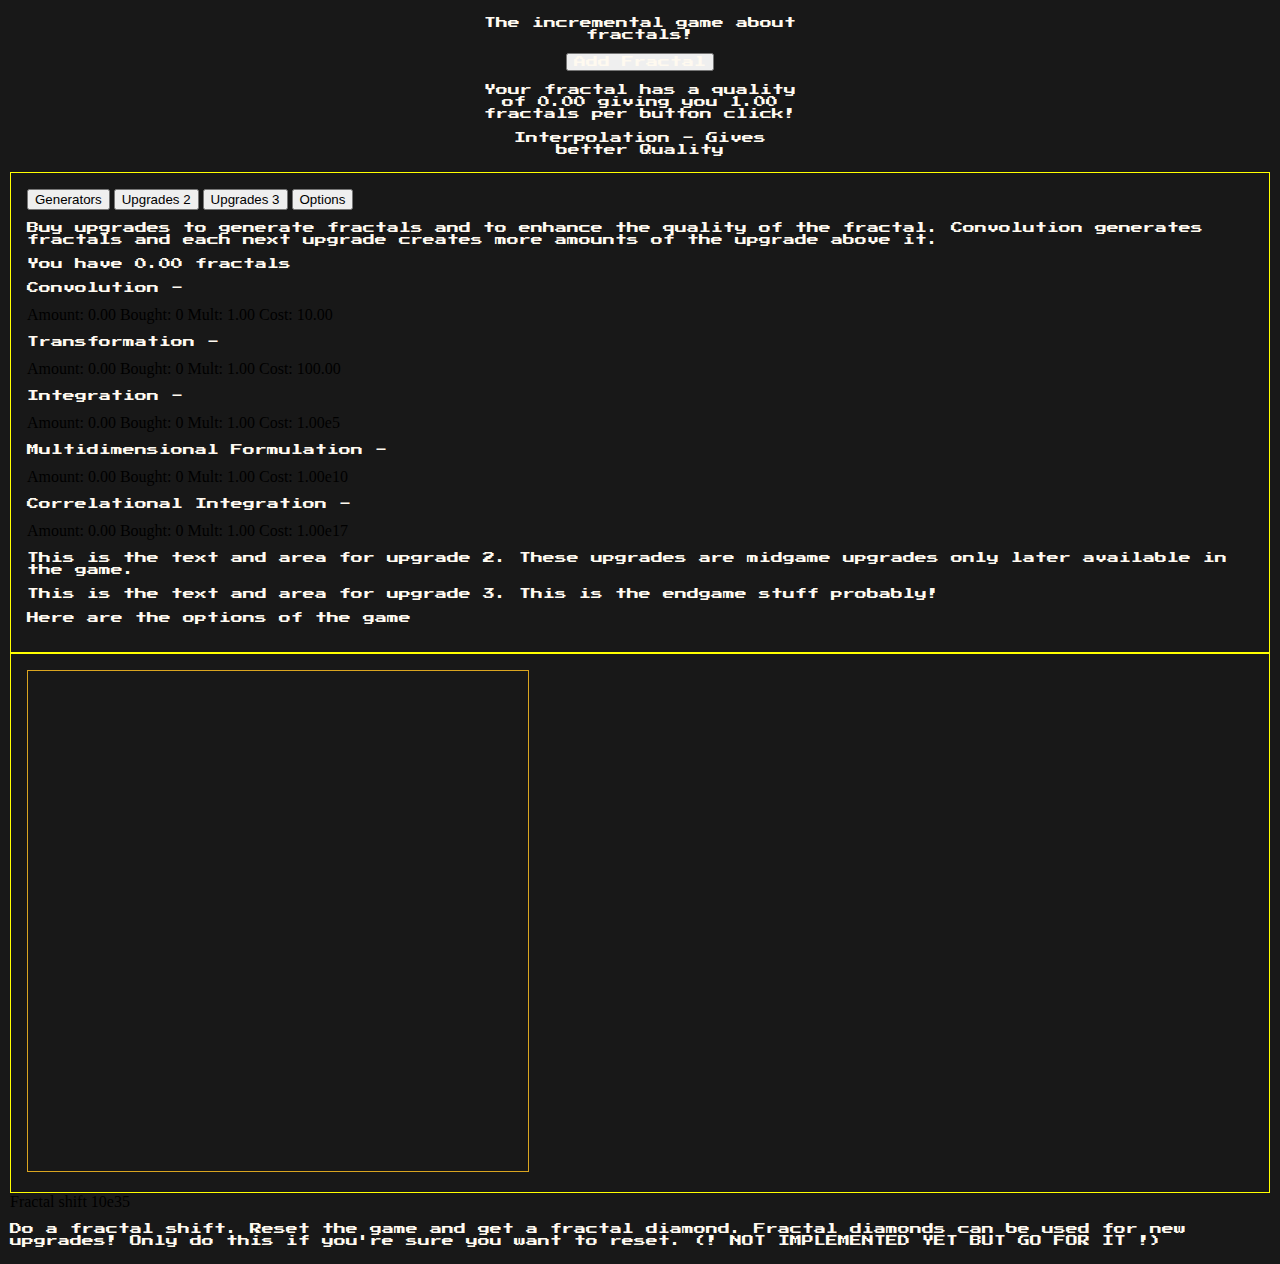
<file: index.html>
<!DOCTYPE html>
<html>
  <head>
    <link
      href="https://cdn.jsdelivr.net/npm/bootstrap@5.0.0-beta2/dist/css/bootstrap.min.css"
      rel="stylesheet"
      integrity="sha384-BmbxuPwQa2lc/FVzBcNJ7UAyJxM6wuqIj61tLrc4wSX0szH/Ev+nYRRuWlolflfl"
      crossorigin="anonymous"
    />
    <link rel="preconnect" href="https://fonts.gstatic.com" />
    <link
      href="https://fonts.googleapis.com/css2?family=Libre+Barcode+39+Text&family=Press+Start+2P&display=swap"
      rel="stylesheet"
    />
    <link rel="stylesheet" href="css/styles.css" />

    <title>Fractemental 0.2.2</title>
  </head>
  <body>
    <div id="app">
      <div class="centerClr">
        <p class="font mt-4 mb-4">The incremental game about fractals!</p>
        <div class="inliner">
          <button
            id="buttonMain"
            type="button"
            class="btn btn-outline-light font"
            v-on:click="inc">
            Add Fractal
          </button>
          <p class="font" id="quality"></p>
          <div class="inliner">
            <p class="font" id="interText">Interpolation - Gives better Quality</p>
            <div class="interpolation" id="inter" onclick="buyInterpolation()"></div>
          </div>
        </div>
        
      </div>

      <div id="content">
        <div class="container-fluid">
          <div class="row">
            <div id="menu" class="d-none d-sm-block col-xxl-8">
              <nav>
                <div class="nav nav-tabs" id="nav-tab" role="tablist">
                  <button class="nav-link active" id="nav-up1-tab" data-bs-toggle="tab" data-bs-target="#nav-up1" type="button" role="tab" aria-controls="nav-up1" aria-selected="true">Generators</button>
                  <button class="nav-link" id="nav-up2-tab" data-bs-toggle="tab" data-bs-target="#nav-up2" type="button" role="tab" aria-controls="nav-up2" aria-selected="false">Upgrades 2</button>
                  <button class="nav-link" id="nav-up3-tab" data-bs-toggle="tab" data-bs-target="#nav-up3" type="button" role="tab" aria-controls="nav-up3" aria-selected="false">Upgrades 3</button>
                  <button class="nav-link" id="nav-opt-tab" data-bs-toggle="tab" data-bs-target="#nav-opt" type="button" role="tab" aria-controls="nav-opt" aria-selected="false">Options</button>
                </div>
              </nav>
              <div class="tab-content mt-3" id="nav-tabContent">
                <div class="tab-pane fade show active" id="nav-up1" role="tabpanel" aria-labelledby="nav-up1">
                  <p class="font">
                  Buy upgrades to generate fractals and to enhance the quality of the fractal. Convolution generates fractals and each next upgrade creates more amounts of
                  the upgrade above it. 
                </p>
                <div class= "font" id="currency">You have {{ player.fractals }} Fractals</div>
                <div class= "font" id="perSec"></div>
                
                <div class="generators-container">
                  <div class="inliner">
                    <p class="font gentext">Convolution -</p>
                    <div class="generator" id="gen1" onclick="buyGenerator(1)"></div>
                  </div>
                  <div class="inliner">
                    <p class="font gentext">Transformation -</p>
                    <div class="generator" id="gen2" onclick="buyGenerator(2)"></div>
                  </div>
                  <div class="inliner">
                    <p class="font gentext">Integration -</p>
                    <div class="generator" id="gen3" onclick="buyGenerator(3)"></div>
                  </div>
                  <div class="inliner">
                    <p class="font gentext">Multidimensional Formulation -</p>
                    <div class="generator" id="gen4" onclick="buyGenerator(4)"></div>
                  </div>
                  <div class="inliner">
                    <p class="font gentext">Correlational Integration -</p>
                    <div class="generator" id="gen5" onclick="buyGenerator(5)"></div>
                  </div>
                </div>
                
              </div>
                <div class="tab-pane fade" id="nav-up2" role="tabpanel" aria-labelledby="nav-up2">
                  <p class="font">
                    This is the text and area for upgrade 2. These upgrades are midgame upgrades only later available in the game.
                  </p>
                </div>
                <div class="tab-pane fade" id="nav-up3" role="tabpanel" aria-labelledby="nav-up3">
                  <p class="font">
                    This is the text and area for upgrade 3. This is the endgame stuff probably!
                  </p>
                </div>
                <div class="tab-pane fade" id="nav-opt" role="tabpanel" aria-labelledby="nav-opt">
                  <p class="font">
                    Here are the options of the game
                  </p>
                </div>
              </div>
            </div>
            <div id="visuals" class="d-none d-sm-block col-xxl-4">
              <canvas id="fractalDraw" width="500" height="500"></canvas>
            </div>
          </div>
        </div>
      </div>
      <div class="inliner">
        <div id="shift" onclick="fractalShift()">Fractal shift 10e35</div>
        <p id="shiftText" class="font">Do a fractal shift. Reset the game and get a fractal diamond. 
          Fractal diamonds can be used for new upgrades! Only do this if you're sure you want to reset. 
          (! NOT IMPLEMENTED YET BUT GO FOR IT !)</p>
      </div>
    </div>
  </body>

  <script src="js/vue.js"></script>
  <!-- this will bring up the working square draw function-->
  <!-- script src="js/fractal.js"></script-->
  <script src="js/player.js"></script>
  <script
    src="https://cdn.jsdelivr.net/npm/bootstrap@5.0.0-beta2/dist/js/bootstrap.bundle.min.js"
    integrity="sha384-b5kHyXgcpbZJO/tY9Ul7kGkf1S0CWuKcCD38l8YkeH8z8QjE0GmW1gYU5S9FOnJ0"
    crossorigin="anonymous"
  ></script>
  <script src="js/index.js"></script>
  <script src="js/ressources.js"></script>
</html>
</file>
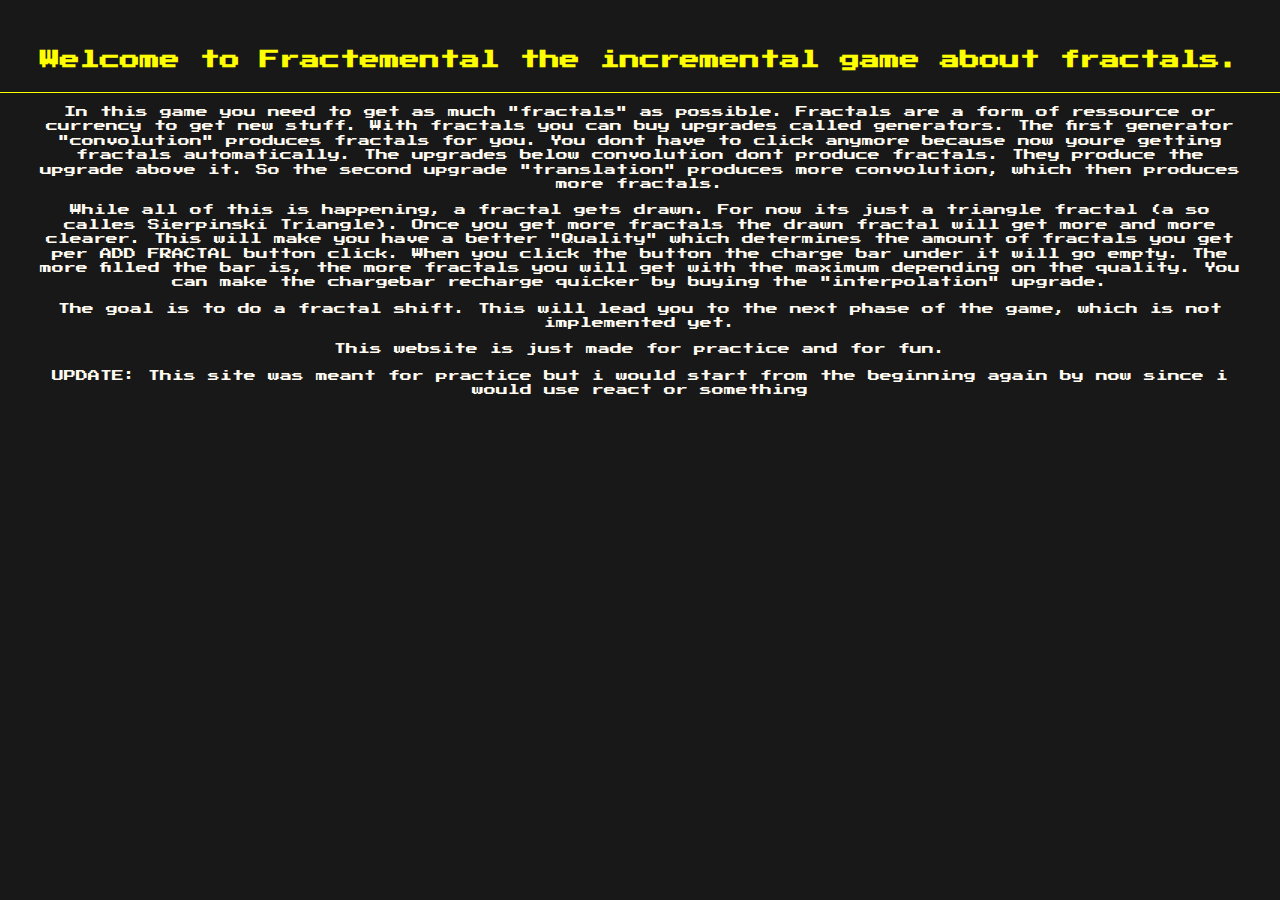
<file: howtoplay.html>
<!DOCTYPE html>
<html>
  <head>
    <link
      href="https://cdn.jsdelivr.net/npm/bootstrap@5.0.0-beta2/dist/css/bootstrap.min.css"
      rel="stylesheet"
      integrity="sha384-BmbxuPwQa2lc/FVzBcNJ7UAyJxM6wuqIj61tLrc4wSX0szH/Ev+nYRRuWlolflfl"
      crossorigin="anonymous"
    />
    <link rel="preconnect" href="https://fonts.gstatic.com" />
    <link
      href="https://fonts.googleapis.com/css2?family=Libre+Barcode+39+Text&family=Press+Start+2P&display=swap"
      rel="stylesheet"
    />
    <link rel="stylesheet" href="css/stylesTutorial.css" />
    <script src="js/jquery.js"></script>
    <link rel="icon" type="image/png" href="assets/favicon.png">
    <title>Fractemental Tutorial</title>
  </head>
  <body>

    <div id="howBox">
      <div id="tutHeader">
        <h1 class="fontHeader"  id="howText">Welcome to Fractemental the incremental game about fractals.</p>
      </div>
      <div class="mt-5" id="textBox">
        <p class="font">In this game you need to get as much "fractals" as possible. Fractals are a form of ressource or currency to get new stuff.
                      With fractals you can buy upgrades called generators. The first generator "convolution" produces fractals for you. You dont 
                      have to click anymore because now youre getting fractals automatically. The upgrades below convolution dont produce fractals. 
                      They produce the upgrade above it. So the second upgrade "translation" produces more convolution, which then produces more 
                      fractals. 
        </p>
        <p class="font">While all of this is happening, a fractal gets drawn. For now its just a triangle fractal (a so calles Sierpinski Triangle).
                        Once you get more fractals the drawn fractal will get more and more clearer. This will make you have a better "Quality" which determines 
                        the amount of fractals you get per ADD FRACTAL button click. When you click the button the charge bar under it will go empty.
                        The more filled the bar is, the more fractals you will get with the maximum depending on the quality. You can make the chargebar recharge
                        quicker by buying the "interpolation" upgrade.
        </p>
        <p class="font">The goal is to do a fractal shift. This will lead you to the next phase of the game, which is not implemented yet.
        </p>
        <p class="font">This website is just made for practice and for fun. </p>
        <p class="font">UPDATE: This site was meant for practice but i would start from the beginning again by now since i would use react or something</p>
      </div>
      
    </div>

  </body>

  <script
    src="https://cdn.jsdelivr.net/npm/bootstrap@5.0.0-beta2/dist/js/bootstrap.bundle.min.js"
    integrity="sha384-b5kHyXgcpbZJO/tY9Ul7kGkf1S0CWuKcCD38l8YkeH8z8QjE0GmW1gYU5S9FOnJ0"
    crossorigin="anonymous"
  ></script>
</html>
</file>
<file: css/styles.css>
html, body {
    margin: 5px;
    padding: 0;
    background-color: #181818;
}

canvas {
    border: 1px solid goldenrod;
}

.font {
    font-family: 'Press Start 2P', cursive;
	color: floralwhite;
	font-size:12px;
}

.fontSpecial {
    font-family: 'Libre Barcode 39 Text', cursive;
	color: yellow;
	font-size:40px;
}

.center {
    margin: auto;
    width: 500px;
    border: 2px solid #FFFF00;
    padding: 0px;
    text-align: center;
    margin-bottom: 10px;
    }

.centerClr {
    margin: auto;
    width: 25%;
    padding: 0px;
    text-align: center;
    }

#titleText {
    margin-top: 4px;
    margin-bottom: 4px;
}

#title {
    margin-top: 2ch;
}

#numberDiv {
    border: 1px solid #FFFF00;
    margin-top: 13px
}

#number {
    margin-top: 37px;
    margin-bottom: 37px;
    color: yellow;
}

#content {
    margin-top: 2ch;
}

#menu {
    padding:2ch;
    border: 1px solid yellow;
}

#visuals {
    padding:2ch;
    border: 1px solid yellow;
}
</file>
<file: css/stylesTutorial.css>
html, body {
    margin: 5px;
    padding: 0;
    background-color: #181818;
    margin: 0 auto;
    text-align: center;
    line-height: 1.2;

}

#tutHeader {
    border-bottom: solid 1px yellow;
}

.fontHeader {
    font-family: 'Press Start 2P', cursive;
	color: yellow;
	font-size:20px;
}

.font {
    font-family: 'Press Start 2P', cursive;
	color: floralwhite;
	font-size:12px;
}

#textBox {
    margin-left: 4ch;
    margin-right: 4ch;
}

#howBox {
    margin-top: 6ch;
    position:flex;
    justify-content: center;
    align-items: center;
    height: 80%;
}
</file>
